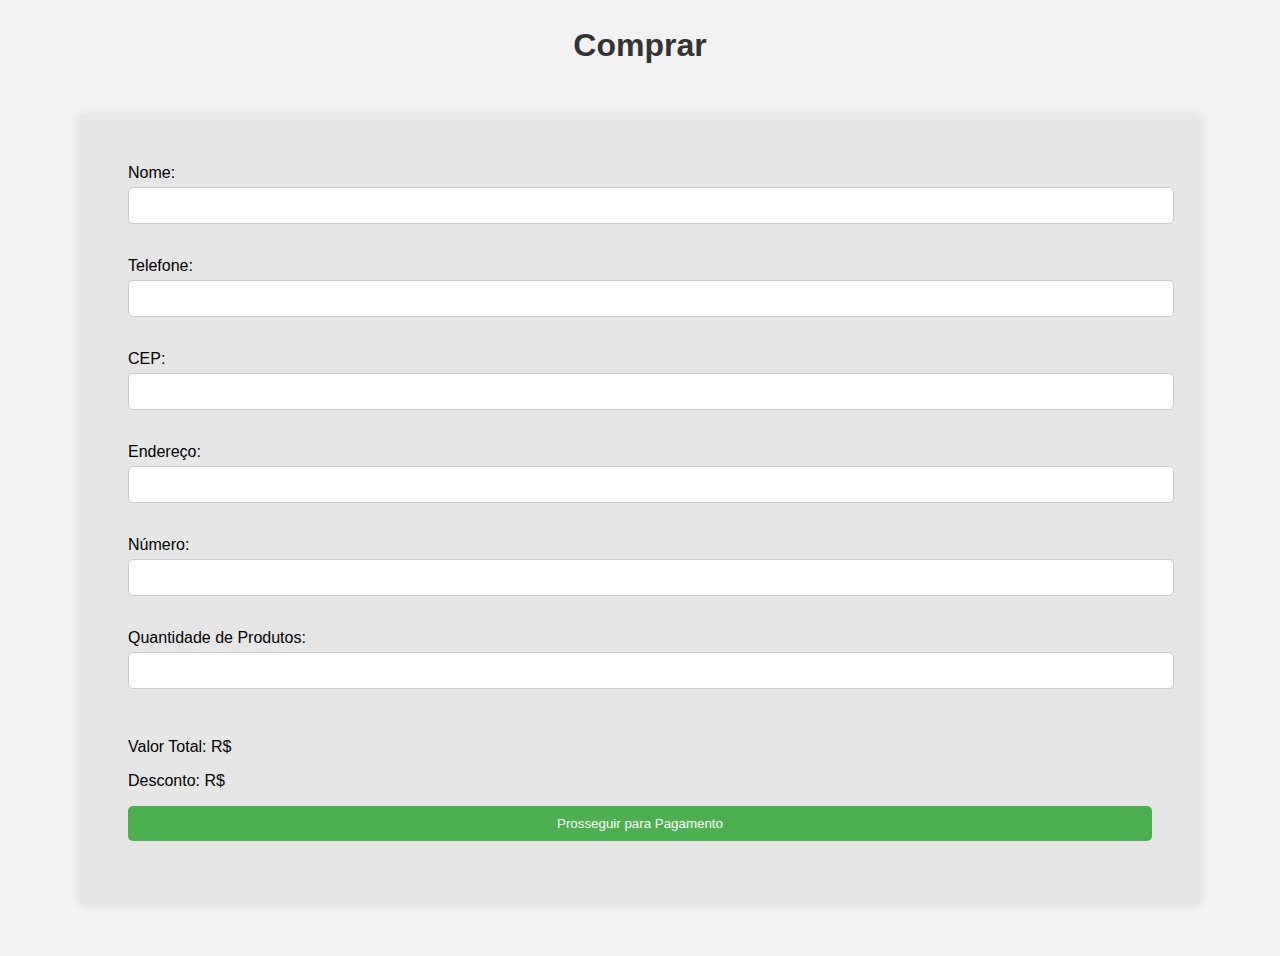
<file: pod/venda Pod/site vendas2/atacado.html>
<!DOCTYPE html>
<html lang="pt-br">
<head>
    <meta charset="UTF-8">
    <meta name="viewport" content="width=device-width, initial-scale=1.0">
    <title>Formúlario de Compra</title>
    <link rel="stylesheet" href="atacado.css">
</head>
<body>
    <div class="container">
        <h2>Comprar</h2>
        <form id="form">
            <label for="nome">Nome:</label>
            <input type="text" id="nome" name="nome" required><br><br>
            <label for="telefone">Telefone:</label>
            <input type="tel" id="telefone" name="telefone" required><br><br>
            <label for="cep">CEP:</label>
            <input type="text" id="cep" name="cep" required><br><br>
            <label for="endereco">Endereço:</label>
            <input type="text" id="endereco" name="endereco" required><br><br>
            <label for="numero">Número:</label>
            <input type="text" id="numero" name="numero" required><br><br>
            <label for="quantidade">Quantidade de Produtos:</label>
            <input type="number" id="quantidade" name="quantidade" min="1" max="30" required><br><br>
            <p id="valorTotal">Valor Total: R$ <span id="total"></span></p>
            <p id="valorDesconto">Desconto: R$ <span id="desconto"></span></p>
            <button type="submit">Prosseguir para Pagamento</button>
        </form>
    </div>

    <script>
        document.getElementById("form").addEventListener("submit", function(event) {
            event.preventDefault();
            var quantidade = parseInt(document.getElementById("quantidade").value);
            var precoUnitario = 69.90;
            var total = quantidade * precoUnitario;
            var desconto = Math.floor(quantidade / 2) * 12;
            var totalComDesconto = total - desconto;
            sessionStorage.setItem("quantidadeProdutos", quantidade);
            sessionStorage.setItem("totalPriceWithDiscount", totalComDesconto);
            sessionStorage.setItem("totalPriceWithoutDiscount", total); // Armazenar o valor total
            window.location.href = "pagamento.html";
        });

        // Exibir o valor total e o desconto
        var quantidadeInput = document.getElementById("quantidade");
        quantidadeInput.addEventListener("input", function() {
            var quantidade = parseInt(quantidadeInput.value);
            var precoUnitario = 69.90;
            var total = quantidade * precoUnitario;
            var desconto = Math.floor(quantidade / 2) * 12;
            var totalComDesconto = total - desconto;
            document.getElementById("total").innerText = total.toFixed(2);
            document.getElementById("desconto").innerText = desconto.toFixed(2);
        });
    </script>



</body>
</html>
</file>
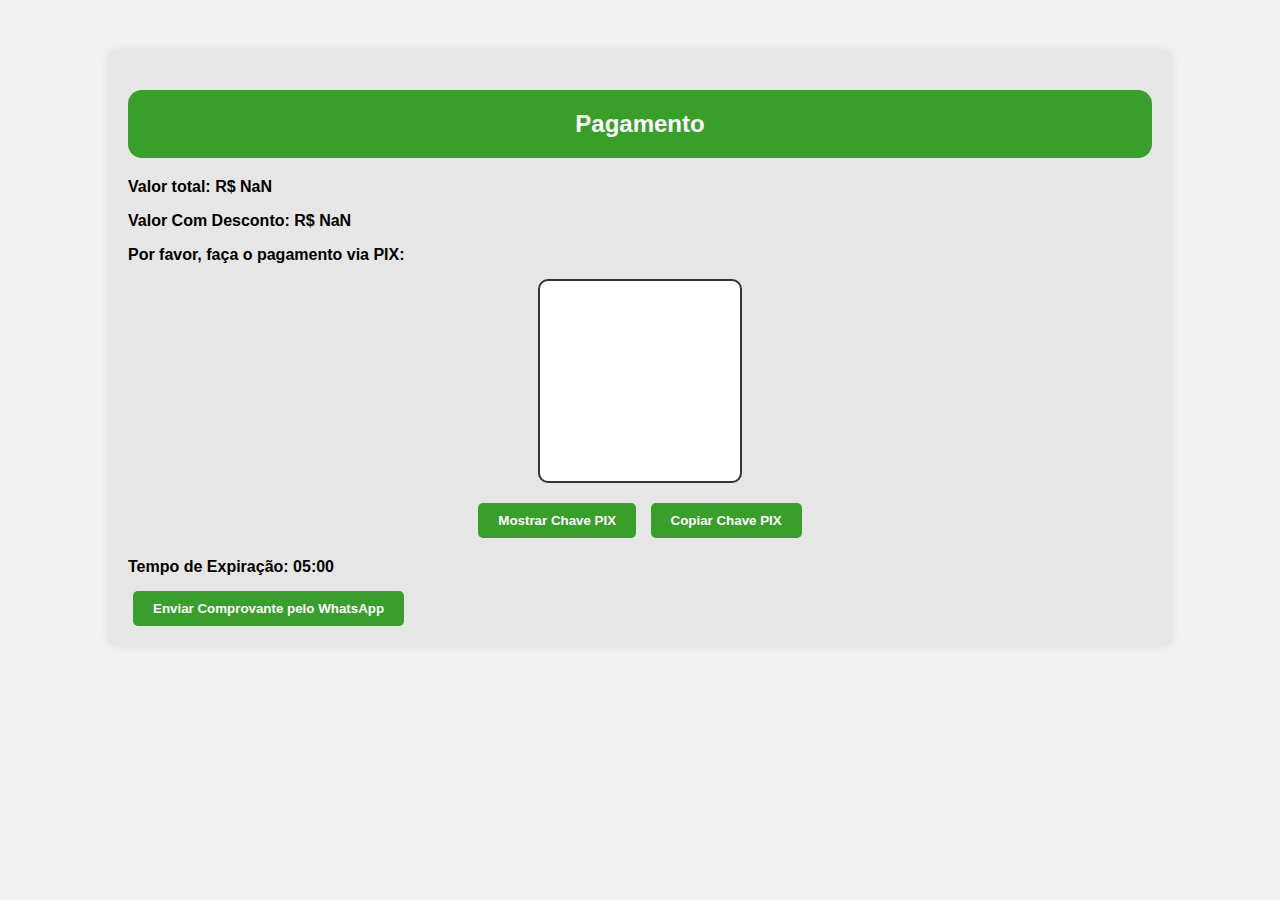
<file: pod/venda Pod/site vendas2/pagamento.html>
<!DOCTYPE html>
<html lang="pt-br">
<head>
    <meta charset="UTF-8">
    <meta name="viewport" content="width=device-width, initial-scale=1.0">
    <title>Pagamento</title>
    <link rel="stylesheet" href="pagamento.css">
</head>
<body>
    <div class="container">
                
        <h2>Pagamento</h2>
        <p>Valor total: R$ <span id="valorTotal"></span></p>
        <p>Valor Com Desconto: R$ <span id="valorAPagar"></span></p>
        <p>Por favor, faça o pagamento via PIX:</p>
        <div id="qrcode"></div>
        <div id="pixKeyContainer">
            <!-- Botão para mostrar a chave PIX -->
            <button onclick="togglePixKey()">Mostrar Chave PIX</button>
            <!-- Chave PIX oculta inicialmente -->
            <p id="pixKey" style="display: none;">111.111.111.11</p>
            <!-- Botão para copiar a chave PIX -->
            <button onclick="copyPixKey()">Copiar Chave PIX</button>
        </div>
        <!-- Exibir o tempo de expiração -->
        <p id="expirationTime">Tempo de Expiração: 05:00</p>
        <!-- Botão para enviar comprovante pelo WhatsApp -->
        <button onclick="sendReceiptWhatsApp()">Enviar Comprovante pelo WhatsApp</button>
    </div>

    <script>
        // Recuperar o valor total e o valor com desconto da sessionStorage
        var valorTotal = parseFloat(sessionStorage.getItem("totalPriceWithoutDiscount"));
        var valorAPagar = parseFloat(sessionStorage.getItem("totalPriceWithDiscount"));
        
        // Exibir os valores na tela
        document.getElementById("valorTotal").innerText = valorTotal.toFixed(2);
        document.getElementById("valorAPagar").innerText = valorAPagar.toFixed(2);

        // Função para exibir a chave PIX
        function togglePixKey() {
            var pixKey = document.getElementById("pixKey");
            if (pixKey.style.display === "none") {
                pixKey.style.display = "block";
            } else {
                pixKey.style.display = "none";
            }
        }

        // Função para copiar a chave PIX
        function copyPixKey() {
            var pixKey = document.getElementById("pixKey").innerText;
            navigator.clipboard.writeText(pixKey);
            alert("Chave PIX copiada: " + pixKey);
        }

        // Função para enviar comprovante pelo WhatsApp
        function sendReceiptWhatsApp() {
            var pixKey = document.getElementById("pixKey").innerText;
            var mensagem = `Comprovante de pagamento:\n\nValor Total: R$ ${valorTotal.toFixed(2)}\nValor Com Desconto: R$ ${valorAPagar.toFixed(2)}\nChave PIX: ${pixKey}\n`;
            var url = `https://api.whatsapp.com/send?text=${encodeURIComponent(mensagem)}`;
            window.open(url, '_blank');
        }

        // Exibir e atualizar o tempo de expiração
        var expirationTime = 5 * 60; // 5 minutos em segundos
        var expirationTimer = setInterval(function() {
            var minutes = Math.floor(expirationTime / 60);
            var seconds = expirationTime % 60;
            document.getElementById("expirationTime").innerText = "Tempo de Expiração: " + 
            ("0" + minutes).slice(-2) + ":" + ("0" + seconds).slice(-2);
            expirationTime--;
            if (expirationTime < 0) {
                clearInterval(expirationTimer);
                alert("Sua sessão expirou. Por favor, faça o pedido novamente.");
                window.location.href = "atacado.html";
            }
        }, 1000); // Atualizar a cada segundo


        
    </script>
    
</div>
</body>
</html>
</file>
<file: pod/venda Pod/site vendas2/atacado.css>
body {
    font-family: sans-serif;
    margin: 0;
    padding: 0;
    background-color: #6b6b6b17; ;
}

form {
    font-family: 'Lucida Sans', 'Lucida Sans Regular', 'Lucida Grande', 'Lucida Sans Unicode', Geneva, Verdana, sans-serif;
    width: 80%;
    margin: 50px auto;
    background-color: #6b6b6b17; ;
    padding: 50px;
    
    border-radius: 10px;
    box-shadow: 0 0 10px rgba(0, 0, 0, 0.1);
}

h2 {
    font-size: 2em;
    text-align: center;
    margin-bottom: 20px;
    color: #333;
}

label {
    display: block;
    margin-bottom: 5px;
}

input, button {
    width: 100%;
    padding: 10px;
    margin-bottom: 15px;
    border: 1px solid #ccc;
    border-radius: 5px;
}

button {
    
    background-color: #4CAF50;
    color: white;
    border: none;
    border-radius: 5px;
    cursor: pointer;
}

button:hover {
    background-color: #45a049;
}

#totalPrice, #discount {
    font-weight: bold;
    color: #ff5733;
}


.footer {
    background-color: black;
    text-align: center;
    padding: 20px;
    width: 100%;
    color: white;
    
}
.image-container {
    display: flex;
    justify-content: center;
    background-color: black;
    padding: 20px 0;
    width: 100%;
}
.image-container img {
    margin: 0 10px;
}

/* Regras de mídia para tornar o formulário responsivo */
@media screen and (max-width: 500px) {
    form {
        width: 70%;
    }
}

@media screen and (max-width: 400px) {
    form {
        width: 70%;
    }
}
</file>
<file: pod/venda Pod/site vendas2/pagamento.css>
body {
    font-family: Arial, sans-serif;
    margin: 0;
    padding: 0;
    background-color: #6b6b6b17; /* Cor de fundo agradável */
}

.container {
   
    width: 80%;
    margin: 50px auto;
    background-color: #6b6b6b17;
    padding: 20px;
    border-radius: 10px;
    box-shadow: 0 0 10px rgba(0, 0, 0, 0.1);
    color: black;
}

h2 {
    color: white;
    border-radius: 14px;
    padding: 20px;
    background-color: rgb(56, 160, 42);
    text-align: center;
    margin-bottom: 20px;
    font-size: 24px; /* Tamanho da fonte do título */
}

.container p {
    margin-bottom: 15px;
    color: #000000; /* Cor do texto */
    font-weight: bold;
    font-family: Tahoma, sans-serif;
}

#qrcode {
    width: 200px;
    height: 200px;
    margin: 0 auto;
    background-color: #fff;
    border: 2px solid #333;
    border-radius: 10px;
    margin-bottom: 20px;
}

#pixKeyContainer {
    text-align: center;
    margin-bottom: 20px;
}

#pixKey {
    
    font-weight: bold;
    color: #ff5733; /* Cor da chave PIX */
    font-size: 1.2em;
}

button {
    font-weight: bolder;
    background-color: rgb(56, 160, 42); /* Cor de fundo do botão */
    color: white; /* Cor do texto do botão */
    border: none;   
    border-radius: 5px;
    cursor: pointer;
    padding: 10px 20px; /* Espaçamento interno do botão */
    margin: 0 5px; /* Margem entre os botões */
    font-family: 'Segoe UI', Tahoma, Geneva, Verdana, sans-serif;
}

button:hover {
    background-color: #45a049; /* Cor de fundo do botão ao passar o mouse */
}


.footer {
    background-color: black;
    text-align: center;
    padding: 20px;
    width: 100%;
    color: white;
}
.image-container {
    display: flex;
    justify-content: center;
    background-color: black;
    padding: 20px 0;
    width: 100%;
}
.image-container img {
    margin: 0 10px;
}
</file>
